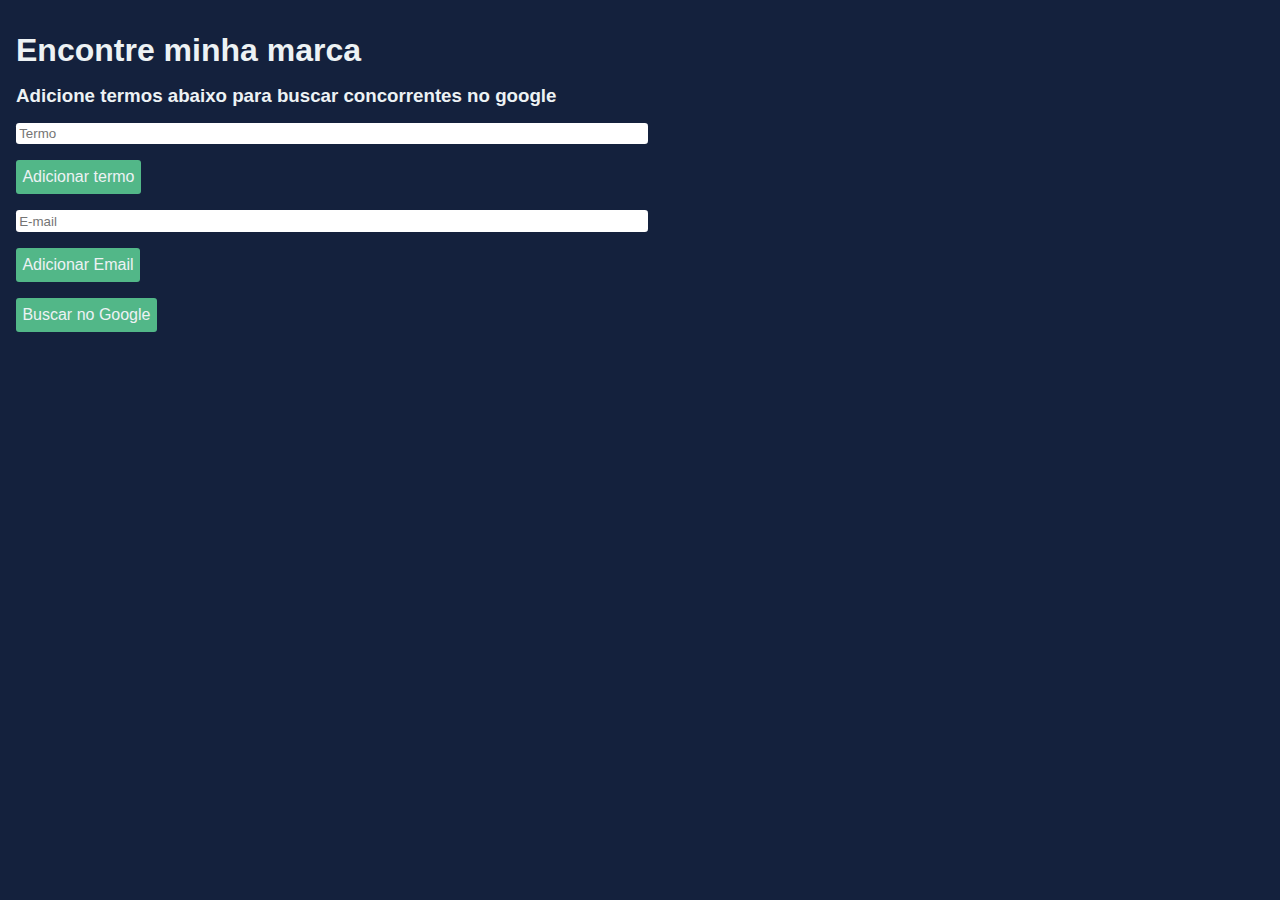
<file: assets/index.html>
<!DOCTYPE html>
<html lang="en">
<head>
  <meta charset="UTF-8">
  <meta name="viewport" content="width=device-width, initial-scale=1.0">
  <link rel="stylesheet" href="./styles/global.css">
  <link rel="stylesheet" href="./styles/find-brand.css">
  <title>Encontre minha marca</title>
</head>
<body>
  <section class="main-section">
    <h1 class="title">Encontre minha marca</h1>
    <h3 class="sub-title">Adicione termos abaixo para buscar concorrentes no google</h3>
    <form id="add-term" class="add-term">
      <input type="text" placeholder="Termo" id="input"  name="term"/>
      <button type="submit">Adicionar termo</button>
    </form>
    <div id="terms-list">
    </div>
    <form id="add-email" class="add-email">
      <input type="email" placeholder="E-mail" id="email" name="email"/>
      <button type="submit">Adicionar Email</button>
    </form>
  </section>
  <section class="search-google-section">
    <form id="submit-terms">
      <button type="submit">Buscar no Google</button>
    </form>
  </section>
  <script src="./js/index.js"></script>
  <script src="./js/addEmail.js"></script>
  <script src="./js/addTerm.js"></script>
  <script src="./js/searchGoogle.js"></script>
</body>
</html>
</file>
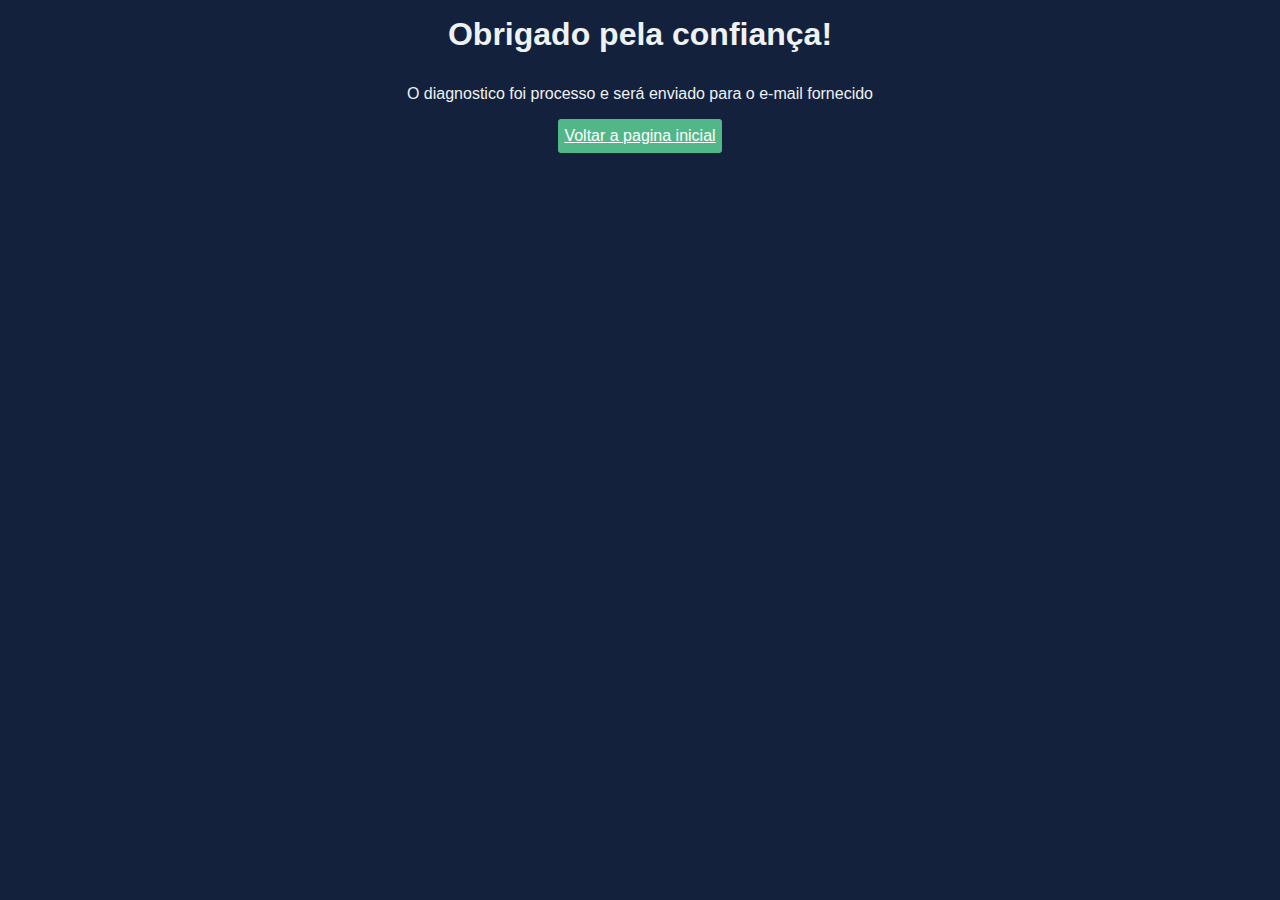
<file: assets/thanks.html>
<!DOCTYPE html>
<html lang="en">
<head>
  <meta charset="UTF-8">
  <meta name="viewport" content="width=device-width, initial-scale=1.0">
  <link rel="stylesheet" href="./styles/global.css">
  <link rel="stylesheet" href="./styles/thank-page.css">
  <title>Encontre minha marca</title>
</head>
<body>
  <section class="thank-section">
    <h1>Obrigado pela confiança!</h1>
    <p>O diagnostico foi processo e será enviado para o e-mail fornecido</p>
    <button><a href="index.html">Voltar a pagina inicial</a></button>
</body>
</html>
</file>
<file: assets/styles/global.css>
:root {
  --backgroundColor: #14213d;
  --fontColor: #edf2f4;
}

* {
  margin: 0;
  padding: 0;
  border: none;
  outline: none;
  box-sizing: border-box;
}

body {
  background-color: var(--backgroundColor);
  font-family: "Open Sans", sans-serif;
  color: #edf2f4;
}

input {
  border-radius: 0.2rem;
  padding: 0.2rem;
}

button {
  border-radius: 3px;
  padding: 0.5rem 0.4rem 0.5rem 0.4rem;
  background-color: #52b788;
  color: var(--fontColor);
  font-size: 1rem;
  cursor: pointer;
  border: none;
}
</file>
<file: assets/styles/find-brand.css>
.main-section {
  display: flex;
  align-items: start;
  justify-content: start;
  flex-direction: column;
  margin: 1rem 0px 0px 1rem;
}

.main-section h1,
h3,
input,
button {
  margin-top: 1rem;
}

.main-section form {
  display: flex;
  align-items: start;
  justify-content: start;
  flex-direction: column;
}

.terms-list {
  text-transform: capitalize;
}

.search-google-section {
  margin-left: 1rem;
}

.add-term {
  width: 100%;
}

.add-term input {
  width: 50%;
}

.add-email {
  width: 100%;
}

.add-email input {
  width: 50%;
}

.terms-list {
  margin: 1rem;
  background-color: rgb(0, 0, 0, 0.5);
  padding: 0.3rem 0.5rem 0.3rem 0.5rem;
  border-radius: 5px;
  font-size: 1.2rem;
}


@media screen and (max-width: 550px) {
  .sub-title {
    width: 90%;
  }

  .add-term input {
    width: 90%;
  }

  .add-email input {
    width: 90%;
  }

  .search-google-section {
    direction: initial;
    display: flex;
    align-items: center;
    justify-content: center;
    margin-right: 0rem;
  }
}
</file>
<file: assets/styles/thank-page.css>
.thank-section {
  display: flex;
  align-items: center;
  justify-content: center;
  flex-direction: column;
}

h1,
p {
  margin: 1rem;
}

a {
  color: white;
}
</file>
